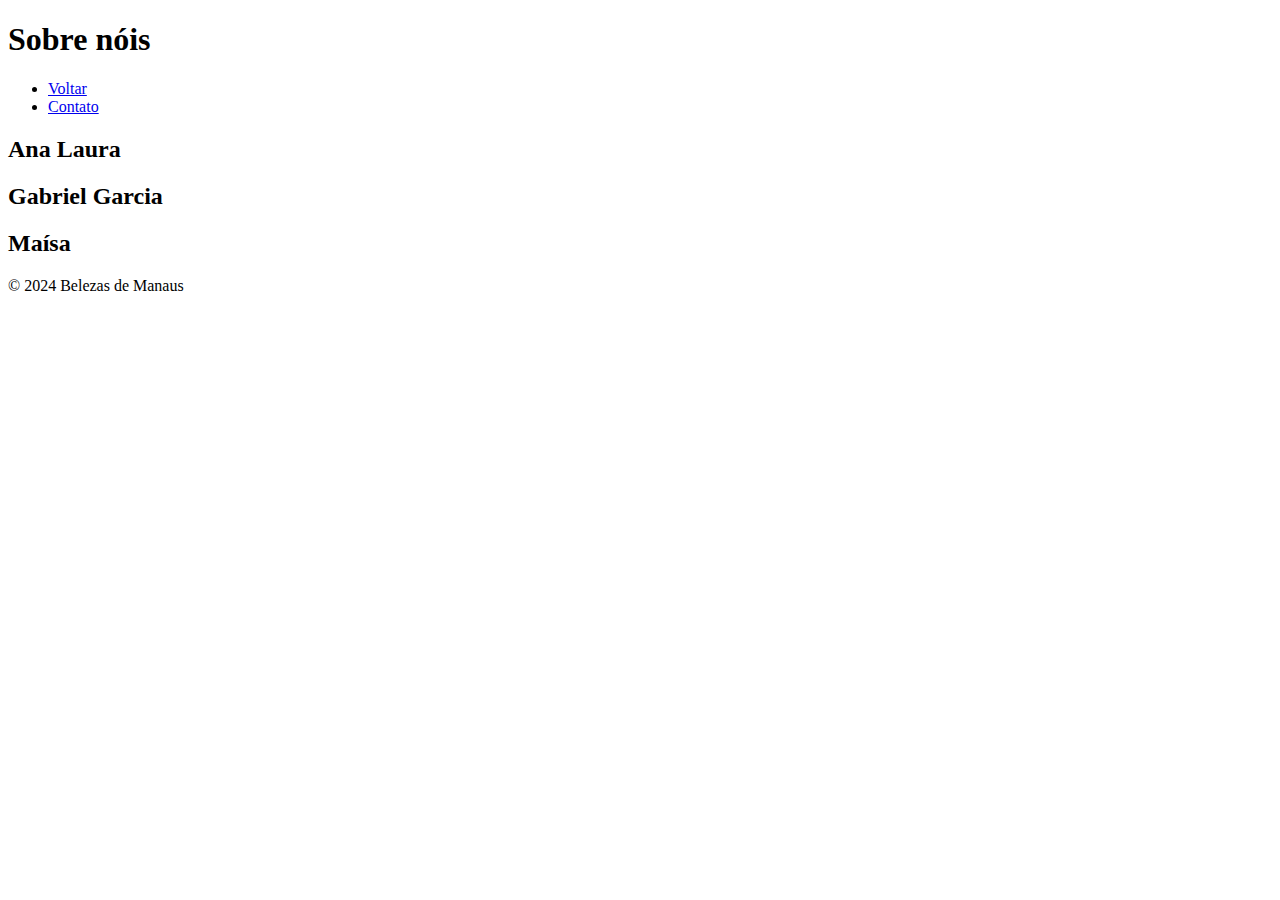
<file: 00002.html>
﻿
<!DOCTYPE html>
<html lang="pt-BR">
<head>
    <meta charset="UTF-8">
    <meta name="viewport" content="width=device-width, initial-scale=1.0">
    <title>Sobre</title>
    <link rel="stylesheet" href="D:\Programação Web\Index.html para salvar\Untitled-1.css"
</head>
<body>
    <header>
        <h1>Sobre nóis</h1>
    </header>

    <nav>
        <ul>
            <li><a href="HTMLPage1.html" target="_blank rel="external" >Voltar</a></li>
           
            <li><a href="#">Contato</a></li>
        </ul>
    </nav>

    <section>
        <h2>Ana Laura</h2>
        <p></p>
        <!-- Aqui você pode adicionar as ofertas de passagens aéreas -->
    </section>

    <section>
        <h2>Gabriel Garcia</h2>
        <p></p>
        <!-- Aqui você pode adicionar as ofertas de hospedagem -->
    </section>

    <section>
        <h2>Maísa</h2>
        <p></p>
        <!-- Aqui você pode adicionar os pacotes de viagem -->
    </section>

    <footer>
        <p>&copy; 2024 Belezas de Manaus </p>
    </footer>
</body>
</html>
</file>
